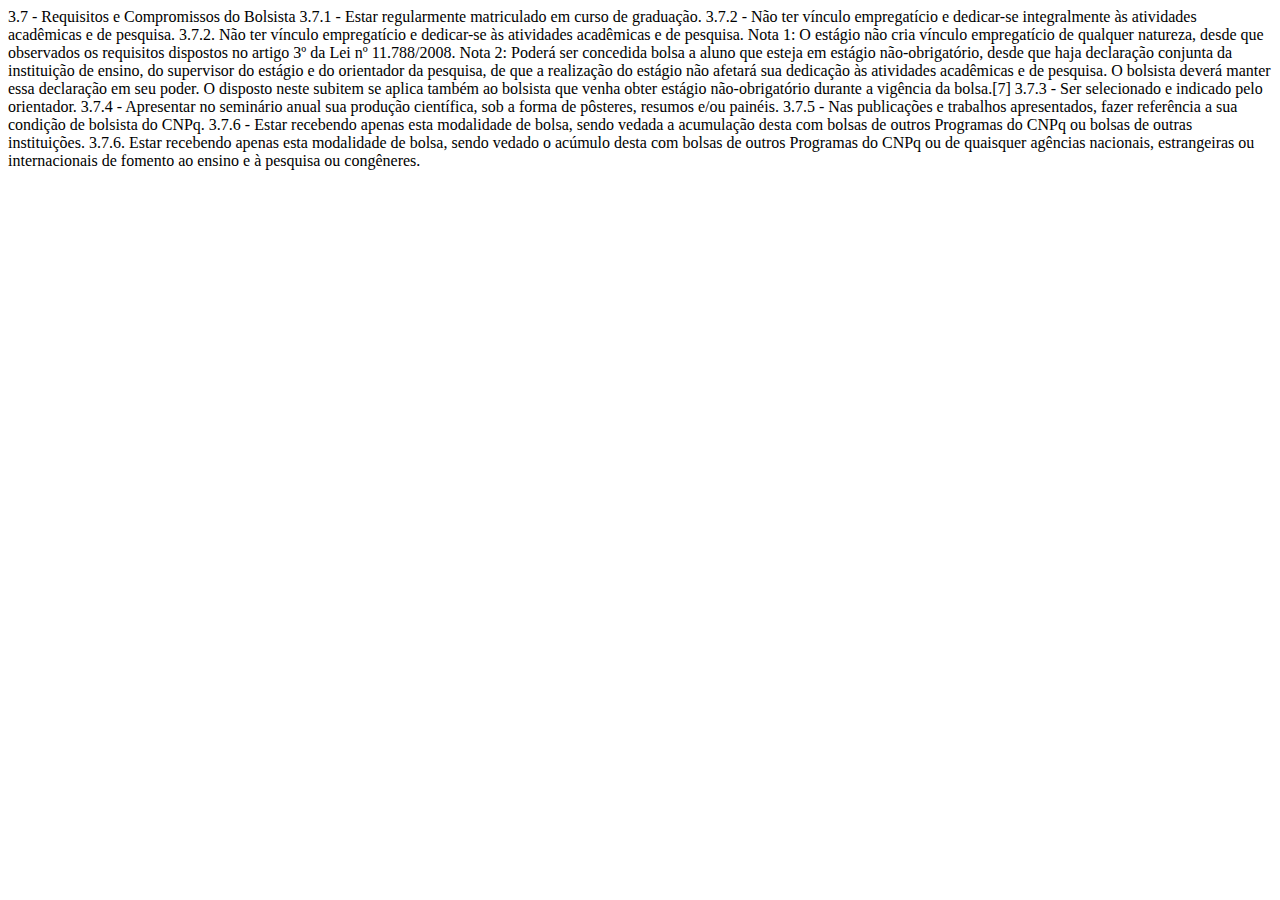
<file: atividades/atv01/index.html>
<!DOCTYPE html>
<html lang="pt-BR">

<head>
    <meta charset="UTF-8">
    <title>Atividade 1 - Tags de ênfase</title>
</head>

<body>


    3.7 - Requisitos e Compromissos do Bolsista

    3.7.1 - Estar regularmente matriculado em curso de graduação.

    3.7.2 - Não ter vínculo empregatício e dedicar-se integralmente às atividades acadêmicas e de pesquisa.

    3.7.2. Não ter vínculo empregatício e dedicar-se às atividades acadêmicas e de pesquisa.

    Nota 1: O estágio não cria vínculo empregatício de qualquer natureza, desde que observados os requisitos dispostos
    no artigo 3º da Lei nº 11.788/2008.

    Nota 2: Poderá ser concedida bolsa a aluno que esteja em estágio não-obrigatório, desde que haja declaração conjunta
    da instituição de ensino, do supervisor do estágio e do orientador da pesquisa, de que a realização do estágio não
    afetará sua dedicação às atividades acadêmicas e de pesquisa. O bolsista deverá manter essa declaração em seu poder.
    O disposto neste subitem se aplica também ao bolsista que venha obter estágio não-obrigatório durante a vigência da
    bolsa.[7]

    3.7.3 - Ser selecionado e indicado pelo orientador.

    3.7.4 - Apresentar no seminário anual sua produção científica, sob a forma de pôsteres, resumos e/ou painéis.

    3.7.5 - Nas publicações e trabalhos apresentados, fazer referência a sua condição de bolsista do CNPq.

    3.7.6 - Estar recebendo apenas esta modalidade de bolsa, sendo vedada a acumulação desta com bolsas de outros
    Programas do CNPq ou bolsas de outras instituições.

    3.7.6. Estar recebendo apenas esta modalidade de bolsa, sendo vedado o acúmulo desta com bolsas de outros Programas
    do CNPq ou de quaisquer agências nacionais, estrangeiras ou internacionais de fomento ao ensino e à pesquisa ou
    congêneres.

</body>

</html>
</file>
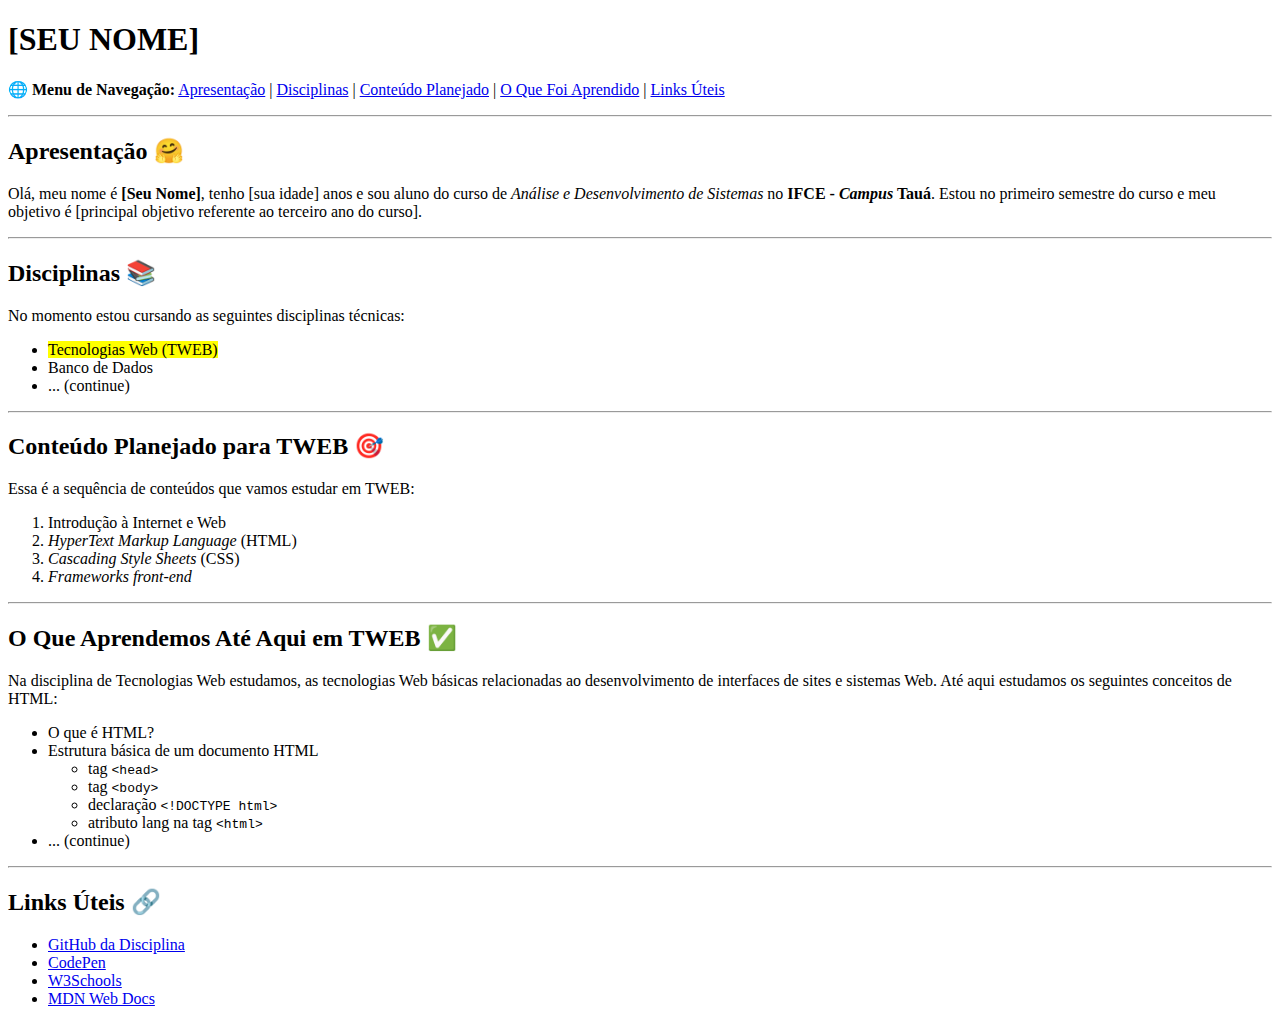
<file: atividades/pratica-final-n1/codigo-base/index.html>
<!DOCTYPE html>
<html lang="pt-BR">
  <head>
    <meta charset="UTF-8" />
    <meta name="viewport" content="width=device-width, initial-scale=1.0" />
    <meta
      name="description"
      content="Atividade prática sobre listas, parágrafos, títulos, formatação textual básica e links."
    />
    <title>Atividade 03</title>
  </head>

  <body>
    <h1>[SEU NOME]</h1>
    <!-- <hr> -->
    <p>
      <b>&#x1F310; Menu de Navegação:</b>
      <a href="#apresentacao">Apresentação</a> |
      <a href="#disciplinas">Disciplinas</a> |
      <a href="#conteudo">Conteúdo Planejado</a> |
      <a href="#aprendido">O Que Foi Aprendido</a> |
      <a href="#links">Links Úteis</a>
    </p>
    <hr />

    <h2 id="apresentacao">Apresentação &#x1F917;</h2>
    <p>
      Olá, meu nome é <strong>[Seu Nome]</strong>, tenho [sua idade] anos e sou
      aluno do curso de <em>Análise e Desenvolvimento de Sistemas</em> no
      <strong>IFCE - <i>Campus</i> Tauá</strong>. Estou no primeiro semestre do
      curso e meu objetivo é [principal objetivo referente ao terceiro ano do
      curso].
    </p>

    <hr />

    <h2 id="disciplinas">Disciplinas &#x1F4DA;</h2>

    <p>No momento estou cursando as seguintes disciplinas técnicas:</p>
    <ul>
      <li><mark>Tecnologias Web (TWEB)</mark></li>
      <li>Banco de Dados</li>
      <li>... (continue)</li>
    </ul>

    <hr />

    <h2 id="conteudo">Conteúdo Planejado para TWEB &#x1F3AF;</h2>

    <p>Essa é a sequência de conteúdos que vamos estudar em TWEB:</p>

    <ol>
      <li>Introdução à Internet e Web</li>
      <li><i>HyperText Markup Language</i> (HTML)</li>
      <li><i>Cascading Style Sheets</i> (CSS)</li>
      <li><i>Frameworks front-end</i></li>
    </ol>

    <hr />

    <h2 id="aprendido">O Que Aprendemos Até Aqui em TWEB &#x2705;</h2>

    <p>
      Na disciplina de Tecnologias Web estudamos, as tecnologias Web básicas
      relacionadas ao desenvolvimento de interfaces de sites e sistemas Web. Até
      aqui estudamos os seguintes conceitos de HTML:
    </p>

    <ul>
      <li title="HTML é uma linguagem de marcação para hipertextos da Web">
        O que é HTML?
      </li>
      <li>
        Estrutura básica de um documento HTML
        <ul>
          <li title="seção de cabeçalho do documento com metadados da página">
            tag <code>&lt;head&gt;</code>
          </li>
          <li>tag <code>&lt;body&gt;</code></li>
          <li>declaração <code>&lt;!DOCTYPE html&gt;</code></li>
          <li>atributo lang na tag <code>&lt;html&gt;</code></li>
        </ul>
      </li>
      <li>... (continue)</li>
    </ul>

    <hr />

    <h2 id="links">Links Úteis &#x1F517;</h2>

    <ul>
      <li>
        <a href="https://github.com/lucas-lfm/tweb-ads-base" target="_blank"
          >GitHub da Disciplina</a
        >
      </li>
      <li><a href="https://codepen.io/" target="_blank">CodePen</a></li>
      <li>
        <a href="https://www.w3schools.com/" target="_blank">W3Schools</a>
      </li>
      <li>
        <a href="https://developer.mozilla.org/pt-BR/" target="_blank"
          >MDN Web Docs</a
        >
      </li>
    </ul>
  </body>
</html>
</file>
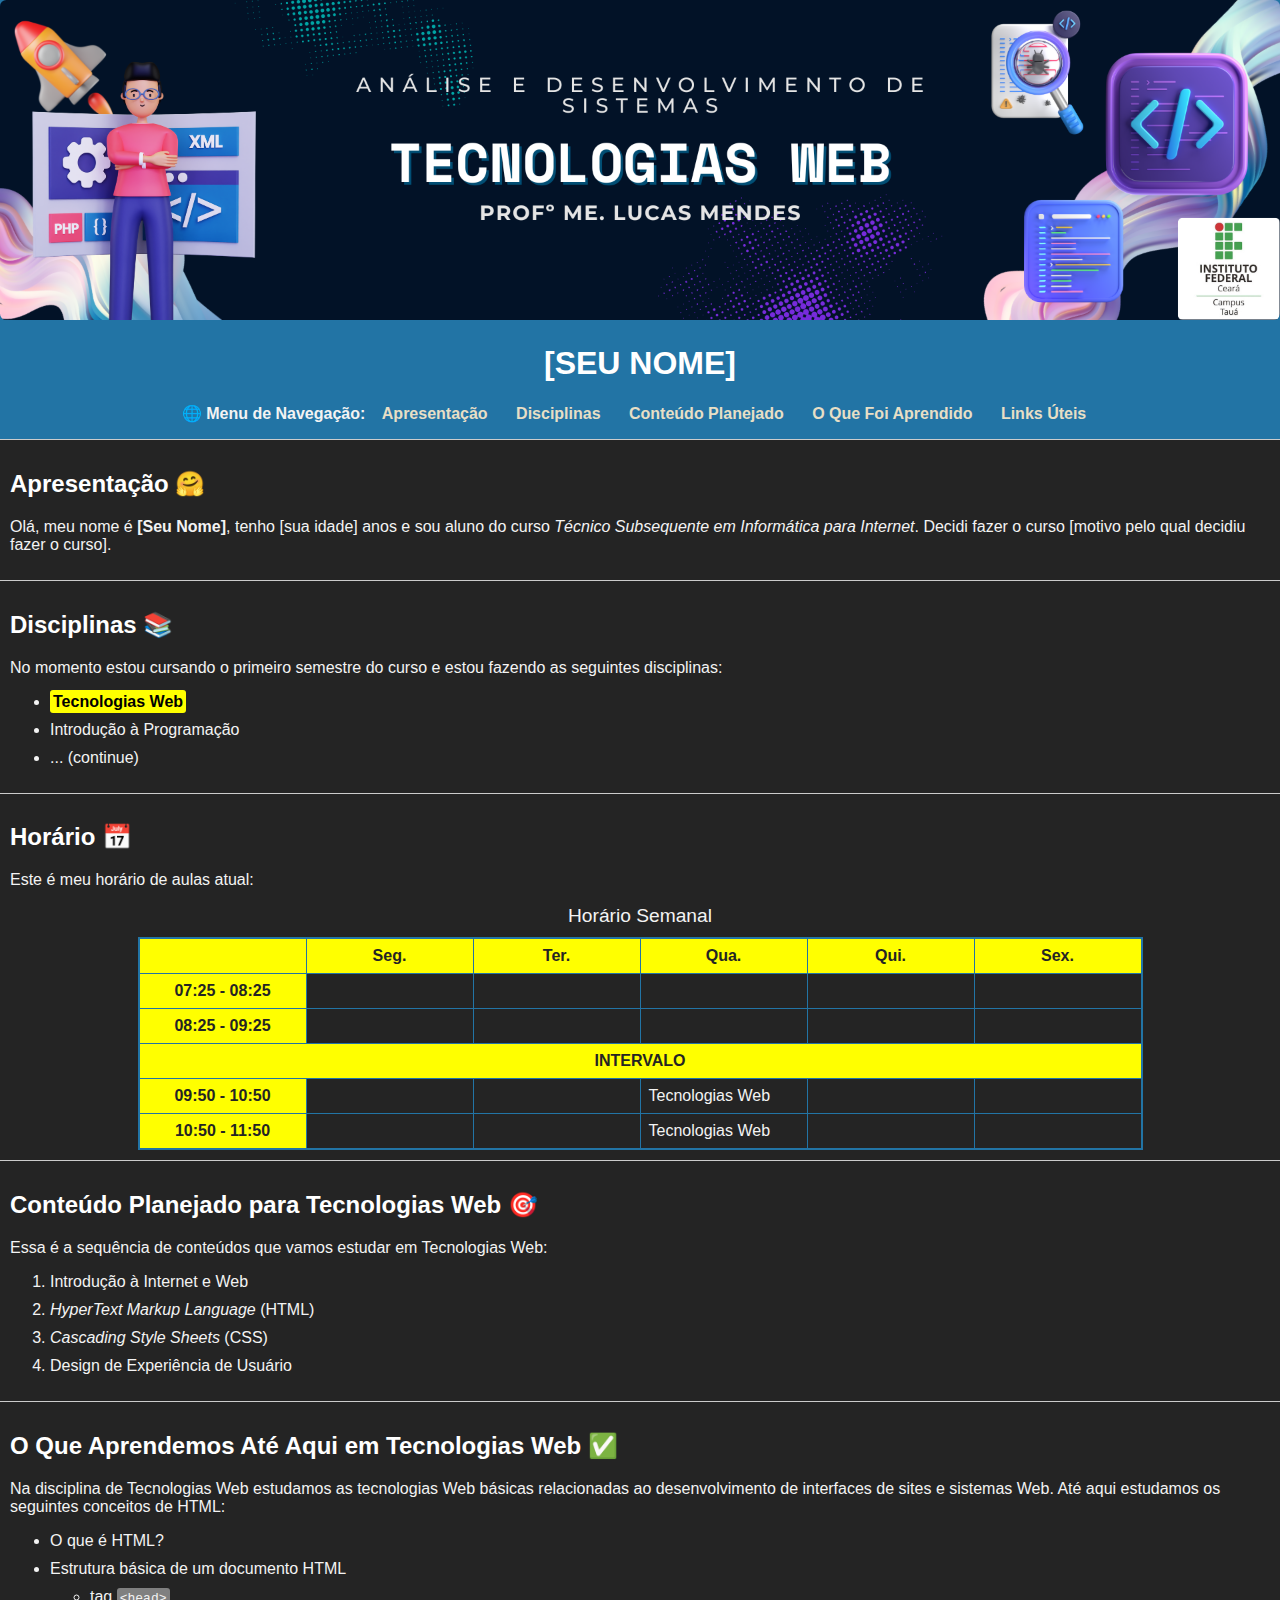
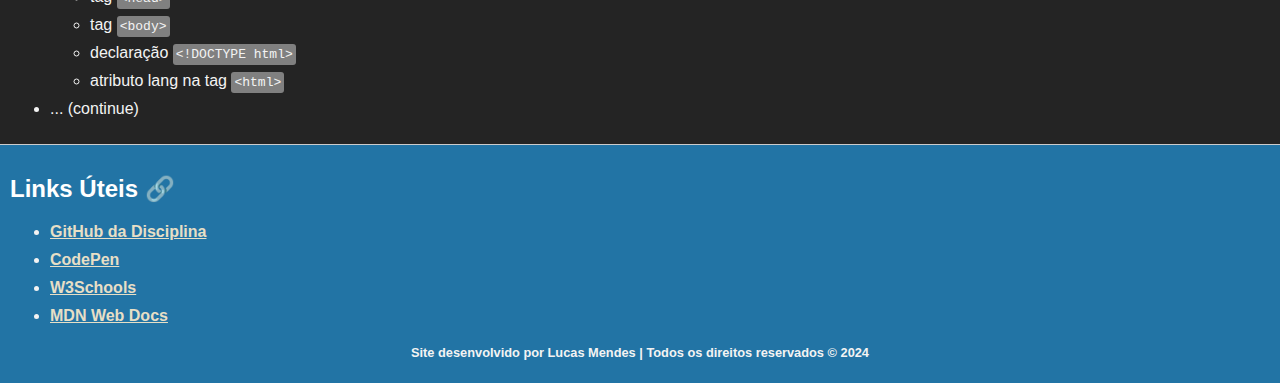
<file: atividades/pratica-final-n1/correcao/index.html>
<!DOCTYPE html>
<html lang="pt-BR">

<head>
    <meta charset="UTF-8">
    <meta name="viewport" content="width=device-width, initial-scale=1.0">
    <meta name="description"
          content="Atividade prática sobre listas, parágrafos, títulos, formatação textual básica e links.">
    <title>Atividade 03</title>
    <link rel="stylesheet" href="style.css">
</head>

<body>

    <header>
        <img src="img/banner.png" alt="banner">
        <h1>[SEU NOME]</h1>
        <!-- <hr> -->
        <p><b>&#x1F310; Menu de Navegação:</b> <a href="#apresentacao">Apresentação</a> <a
               href="#disciplinas">Disciplinas</a>
            <a href="#conteudo">Conteúdo Planejado</a> <a href="#aprendido">O Que Foi Aprendido</a> <a
               href="#links">Links Úteis</a>
        </p>
    </header>

    <main>
        <section>
            <h2 id="apresentacao">Apresentação &#x1F917;</h2>
            <p>Olá, meu nome é <strong>[Seu Nome]</strong>, tenho [sua idade] anos e sou aluno do curso <em>Técnico
                    Subsequente
                    em Informática para Internet</em>. Decidi fazer o curso [motivo pelo qual decidiu fazer o curso].
            </p>
        </section>

        <section>
            <h2 id="disciplinas">Disciplinas &#x1F4DA;</h2>

            <p>No momento estou cursando o primeiro semestre do curso e estou fazendo as seguintes disciplinas:</p>
            <ul>
                <li><mark>Tecnologias Web</mark></li>
                <li>Introdução à Programação</li>
                <li>... (continue)</li>
            </ul>
        </section>

        <section>
            <h2 id="horario">Horário &#x1F4C5;</h2>

            <p>Este é meu horário de aulas atual:</p>
            <table class="tabela">

                <caption>Horário Semanal</caption>

                <thead>

                    <tr>
                        <th></th>
                        <th>Seg.</th>
                        <th>Ter.</th>
                        <th>Qua.</th>
                        <th>Qui.</th>
                        <th>Sex.</th>
                    </tr>

                </thead>

                <tbody>

                    <tr>
                        <td>07:25 - 08:25 <br></td>
                        <td></td>
                        <td></td>
                        <td></td>
                        <td></td>
                        <td></td>
                    </tr>
                    <tr>
                        <td>08:25 - 09:25 <br></td>
                        <td></td>
                        <td></td>
                        <td></td>
                        <td></td>
                        <td></td>
                    </tr>

                    <tr>
                        <td colspan="6" class="intervalo">INTERVALO</td>
                    </tr>

                    <tr>
                        <td>09:50 - 10:50<br></td>
                        <td></td>
                        <td></td>
                        <td>Tecnologias Web</td>
                        <td></td>
                        <td></td>
                    </tr>
                    <tr>
                        <td>10:50 - 11:50<br></td>
                        <td></td>
                        <td></td>
                        <td>Tecnologias Web</td>
                        <td></td>
                        <td></td>
                    </tr>
                <tbody>
            </table>

        </section>

        <section>
            <h2 id="conteudo">Conteúdo Planejado para Tecnologias Web &#x1F3AF;</h2>

            <p>Essa é a sequência de conteúdos que vamos estudar em Tecnologias Web:</p>

            <ol>
                <li>Introdução à Internet e Web</li>
                <li><i>HyperText Markup Language</i> (HTML)</li>
                <li><i>Cascading Style Sheets</i> (CSS)</li>
                <li>Design de Experiência de Usuário</li>
            </ol>
        </section>

        <section>
            <h2 id="aprendido">O Que Aprendemos Até Aqui em Tecnologias Web &#x2705;</h2>

            <p>Na disciplina de Tecnologias Web estudamos as tecnologias Web básicas relacionadas ao desenvolvimento de
                interfaces de
                sites e sistemas Web. Até aqui estudamos os seguintes conceitos de HTML:</p>

            <ul>
                <li title="HTML é uma linguagem de marcação para hipertextos da Web">O que é HTML?</li>
                <li>Estrutura básica de um documento HTML
                    <ul>
                        <li title="seção de cabeçalho do documento com metadados da página">tag
                            <code>&lt;head&gt;</code>
                        </li>
                        <li>tag <code>&lt;body&gt;</code></li>
                        <li>declaração <code>&lt;!DOCTYPE html&gt;</code></li>
                        <li>atributo lang na tag <code>&lt;html&gt;</code></li>
                    </ul>
                </li>
                <li>... (continue)</li>
            </ul>
        </section>

    </main>

    <footer>

        <h2 id="links">Links Úteis &#x1F517;</h2>

        <ul>
            <li><a href="https://github.com/lucas-lfm/tweb-ads-base" target="_blank">GitHub da Disciplina</a></li>
            <li><a href="https://codepen.io/" target="_blank">CodePen</a></li>
            <li><a href="https://www.w3schools.com/" target="_blank">W3Schools</a></li>
            <li><a href="https://developer.mozilla.org/pt-BR/" target="_blank">MDN Web Docs</a></li>
        </ul>

        <p>Site desenvolvido por Lucas Mendes | Todos os direitos reservados &copy; 2024</p>

    </footer>

</body>

</html>
</file>
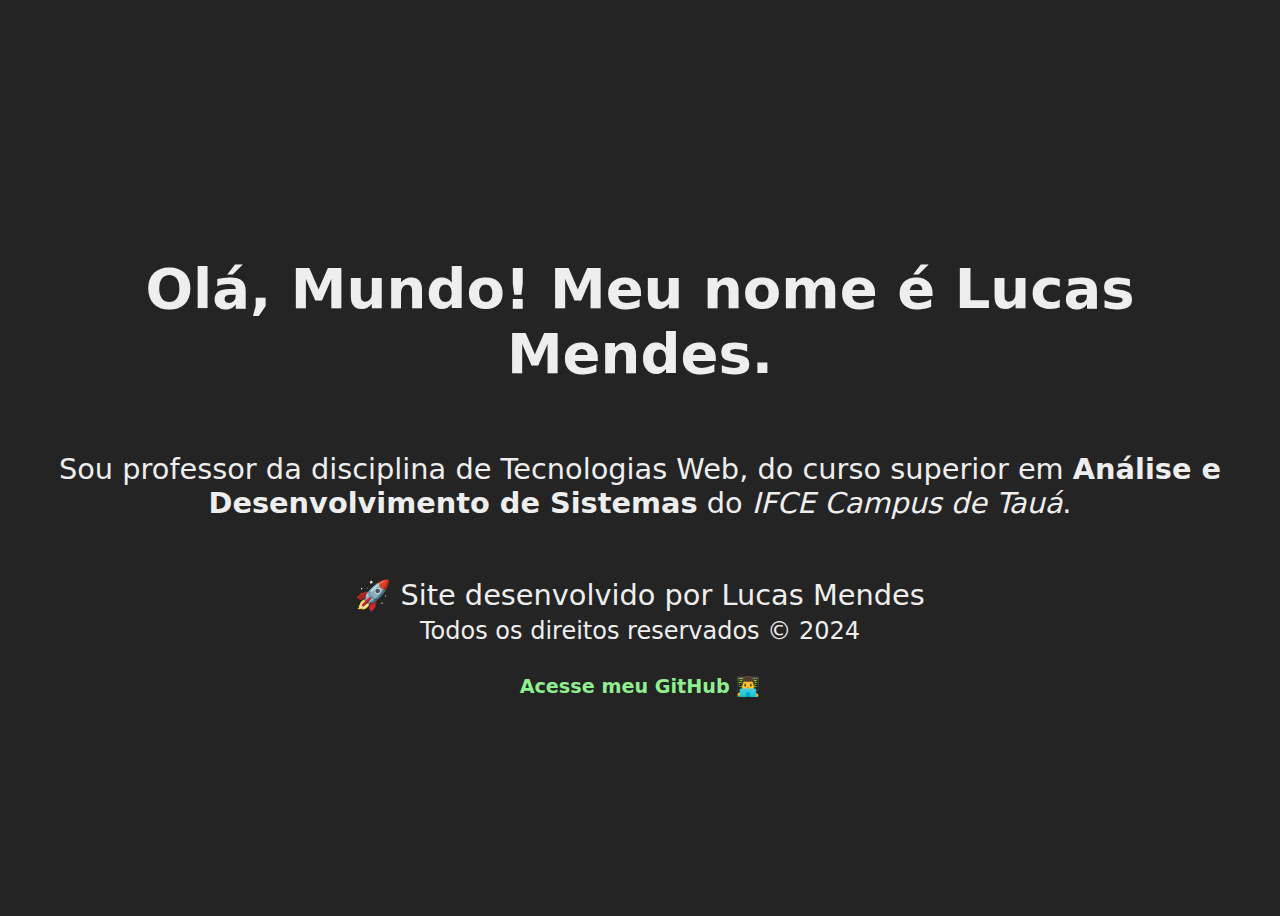
<file: exemplos/ex01/exemplo-a.html>
<!DOCTYPE html>
<html lang="pt-BR">

<head>
    <meta charset="UTF-8">
    <meta name="viewport" content="width=device-width, initial-scale=1.0">
    <title>Minha primeira página Web</title>
    <style>
        body {
            font-family: system-ui, Helvetica;
            background-color: #242424;
            color: #eeeeee;
            text-align: center;
            display: flex;
            flex-direction: column;
            justify-content: center;
            height: 100vh;
        }

        h1 {
            font-size: 3.5rem;
        }

        p {
            font-size: 1.8rem;
        }

        a {
            text-decoration: none;
            font-size: 1.2rem;
            color: lightgreen;
        }
    </style>
</head>

<body>

    <h1>Olá, Mundo! Meu nome é Lucas Mendes.</h1>
    <p>Sou professor da disciplina de Tecnologias Web, do
        curso superior em <b>Análise e Desenvolvimento de Sistemas</b> do <i>IFCE Campus de Tauá</i>.</b>
    </p>
    <p>&#x1F680; Site desenvolvido por Lucas Mendes<br>
        <small>Todos os direitos reservados &copy; 2024</small>
    </p>

    <a href="https://github.com/lucas-lfm"><b>Acesse meu GitHub &#x1f468;&#x200d;&#x1f4bb;</b></a>

</body>

</html>
</file>
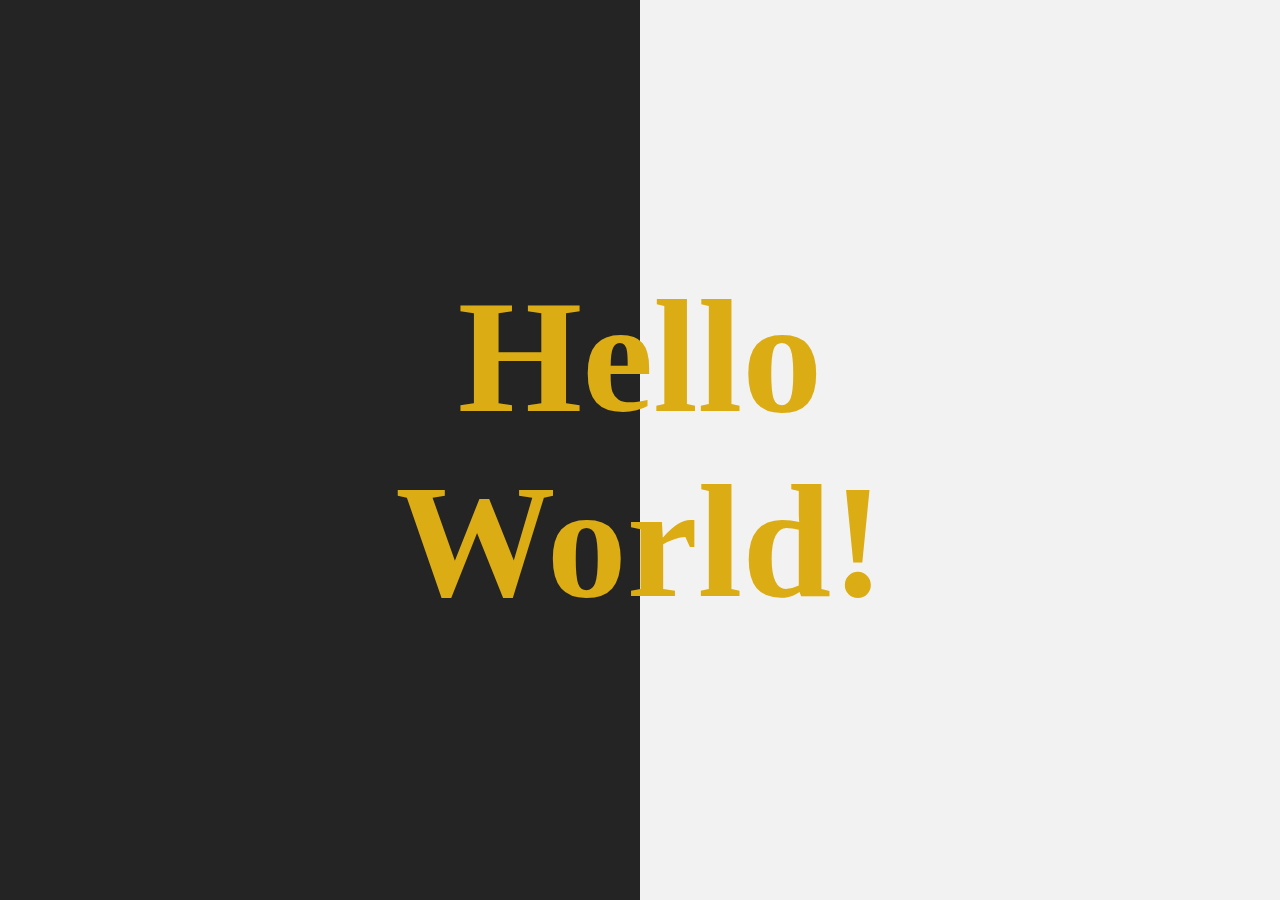
<file: exemplos/ex01/exemplo-b.html>
<!DOCTYPE html>
<html lang="pt-BR">
<head>
    <meta charset="UTF-8">
    <meta name="viewport" content="width=device-width, initial-scale=1.0">
    <title>Hello World!</title>
    <style>
        body {
            margin: 0;
            padding: 0;
            height: 100vh;
        }

        div {
            height: 100%;
            width: 50%;
            position: absolute;
            top: 0;
        }

        .left {
            background-color: #242424;
            left: 0;
        }

        .right {
            background-color: #f2f2f2;
            right: 0;
        }

        h1 {
            margin: 0;
            font-size: 10rem;
            position: absolute;
            top: 50%;
            left: 50%;
            transform: translate(-50%, -50%);
            color: #dbac13;
            font-family: 'Trebuchet MS';
            text-align: center;
        }
    </style>
</head>
<body>
    <div class="left"></div>
    <div class="right"></div>

    <h1>Hello<br> World!</h1>
</body>
</html>
</file>
<file: atividades/pratica-final-n1/correcao/style.css>
body {
    background-color: #242424;
    font-family: Helvetica;
    color: #f3f3f3;
    padding: 0;
    margin: 0;
    width: 100vw;
}

h1,
h2 {
    color: #fff;
}

header,
section {
    border-bottom: 1px solid #ccc;
}

section,
footer {
    padding: 10px;
}

header img {
    width: 100%;
    border-radius: 0.5vw;
}

header {
    text-align: center;
    background-color: #2274A5;
}

header a {
    color: #E7DFC6;
    padding: 8px 12px;
    border-radius: 4px;
    font-weight: bold;
    text-decoration: none;
}

header a:hover {
    background-color: #00a8e8;
    color: #f3f3f3;
}

li {
    margin: 10px 0;
}

a {
    color: #00a8e8;
}

mark {
    padding: 3px;
    border-radius: 3px;
    font-weight: bold;
}

code {
    background-color: grey;
    padding: 3px;
    border-radius: 3px;
}

footer {
    background-color: #2274A5;
}

footer a {
    color: #E7DFC6;
    font-weight: bold;
}

footer p {
    font-size: 0.8rem;
    font-weight: bold;
    text-align: center;
    margin-top: 20px;
}

table {
    border-collapse: collapse;
    margin: 0 auto;
    border: 2px solid #2274A5;
}

caption {
    margin-bottom: 10px;
    font-size: 1.2rem;
}

td,
th {
    border: 1px solid #2274A5;
    text-align: left;
    padding: 8px;
    width: 150px;
}

tr td:first-child {
    width: 100px;
}

th,
td.intervalo,
tr td:first-child {
    text-align: center;
    background-color: yellow;
    color: #242424;
    font-weight: bold;
}
</file>
